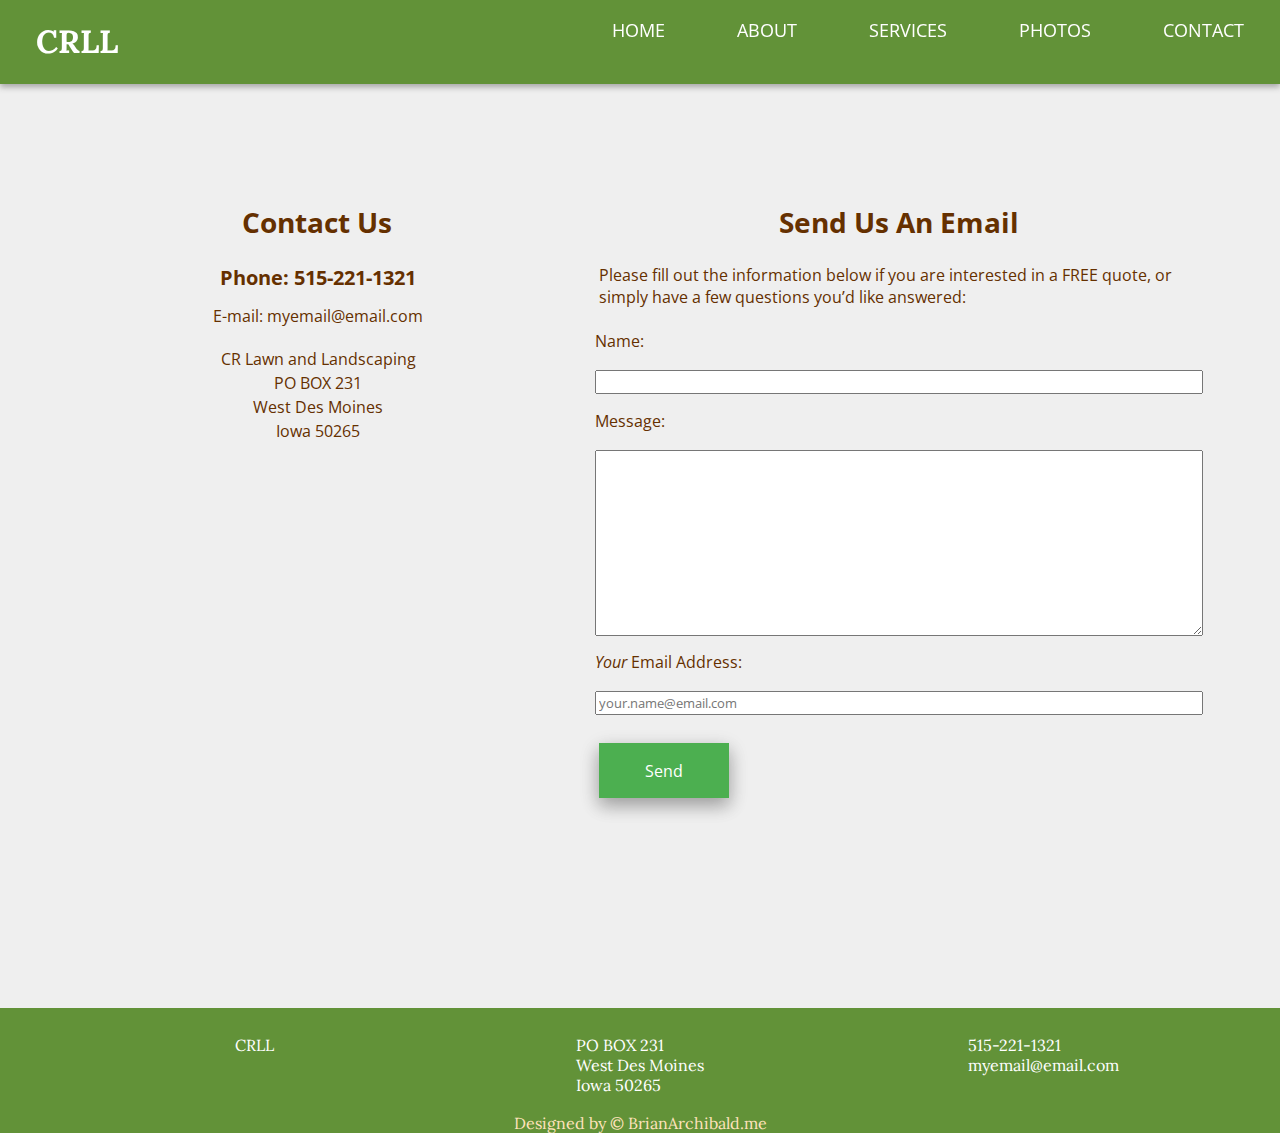
<file: contact-form.html>
<!doctype html>
<html lang="en">
<head>
    <meta charset="utf-8">
    <meta name="viewport" content="width=device-width, initial-scale=1.0">
    <meta name="description" content="contact form example">
    <link rel="stylesheet" href="lawn.css">
    <link href="https://fonts.googleapis.com/css?family=Lora|Open+Sans:300,400" rel="stylesheet">
    <link rel="stylesheet" href="https://use.fontawesome.com/releases/v5.1.0/css/all.css" integrity="sha384-lKuwvrZot6UHsBSfcMvOkWwlCMgc0TaWr+30HWe3a4ltaBwTZhyTEggF5tJv8tbt" crossorigin="anonymous">
  <title>Contact Form</title>
</head>
<body class="form-body">
  <nav class="navbar nav-sticky-v2 ">
    <div class="navLogo">
      <a>
        <h1 id="nav-logo" class="logo">CRLL</h1>
      </a>
    </div>
    <div class="navList">
      <ul class="nav-list-top">
        <li>
          <a class="nav-active" href="lawn.html">
            <div class="nav-list-items">HOME</div>
          </a>
        </li>
        <li>
          <a class="nav-active" href="lawn.html#about-section">
            <div class="nav-list-items">ABOUT</div>
          </a>
        </li>
        <li>
          <a class="nav-active" href="lawn.html#lawncare-section">
            <div class="nav-list-items">SERVICES</div>
          </a>
        </li>
        <li>
          <a class="nav-active" href="gallery.html">
            <div class="nav-list-items">PHOTOS</div>
          </a>
        </li>
        <li>
          <a class="nav-active" href="contact-form.html">
            <div class="nav-list-items">CONTACT</div>
          </a>
        </li>
      </ul>
    </div>

    <div class="mobile-nav-container">
      <ul class="mobile-nav-list-bottom">
        <li class="navLogoBottom">
          <a class="nav-active " href="#lawncare">
            <div class="nav-list-items">CR LOGO</div>
          </a>
        </li>
        <a class="mobile-nav-icon">
          <i class="fa fa-bars" id="menu-icon" aria-hidden="true"></i> 
        </a>
    </div>   
  </nav>    <!--   End of Nav Bar Top   -->

  <nav class="mobile-nav" id="mobile-nav">
    <div class="mobile-menu" id="close-menu">
      <ul class="mobile-list" id="mobile-list">
        <li>
          <a class="nav-active">
            <div class="nav-list-mobile" class="close-menu">Close Menu</div>
          </a>
        </li>
        <li>
          <a class="nav-active" href="contact-form.html">
            <div class="nav-list-mobile" id="mobile-contact" class="close-menu">Contact</div>
          </a>
        </li>
        <li>
          <a class="nav-active" href="lawn.html#lawncare-section">
            <div class="nav-list-mobile" class="close-menu">Lawn Care</div>
          </a>
        </li>
        <li>
          <a class="nav-active" href="lawn.html#landscaping-section">
            <div class="nav-list-mobile" class="close-menu">Landscaping</div>
          </a>
        </li>
        <li>
          <a class="nav-active" href="lawn.html#cleanup-section">
            <div class="nav-list-mobile" class="close-menu">Spring/Fall Cleanup</div>
          </a>
        </li>
        <li>
          <a class="nav-active" href="lawn.html#snow-section">
            <div class="nav-list-mobile" class="close-menu">Snow Removal</div>
          </a>
        </li>
        <li>
          <a class="nav-active" href="gallery.html">
            <div class="nav-list-mobile" class="close-menu">Photos</div>
          </a>
        </li>
        <li>
          <a class="nav-active" href="lawn.html#about-section">
            <div class="nav-list-mobile" id="about-mobile" class="close-menu">About</div>
          </a>
        </li> 
      </ul>
    </div>
  </nav>

  <div class="form-container">
    <div class="form-details">
      <h2 class="content-head form-title is-center" id="contact-us">Contact Us</h2>
        <ul class="other-contact">
          <li class="contact-phone">Phone: 515-221-1321</li>
          <li class="contact-email">E-mail: myemail@email.com</li>
        </ul>
        <ul class="contact-address">
          <li>CR Lawn and Landscaping<br>PO BOX 231<br> West Des Moines<br> Iowa 50265</li>
        </ul>  
    </div>
    
    <div class="contact-form-email">
      <h2 class="content-head form-title is-center">Send Us An Email</h2>
        <p class="form-text">Please fill out the information below if you are interested in a FREE quote, or simply have a few questions you’d like answered:
        </p>
    
      <form id="gform" method="POST" class="pure-form pure-form-stacked" data-email="example@email.net"
      action="use your own script for this.">
        <fieldset class="pure-group">
          <label for="name">Name: </label>
            <input id="name" name="name" placeholder="" />
        </fieldset>

        <fieldset class="pure-group">
          <label for="message">Message: </label>
            <textarea id="message" name="message" rows="10" cols="60" 
            placeholder=""></textarea>
        </fieldset>

        <fieldset class="pure-group">
          <label for="email"><em>Your</em> Email Address:</label>
           <input id="email" name="email" type="email" value=""
            required placeholder="your.name@email.com"/>
            <span id="email-invalid" style="display:none">
            Must be a valid email address</span>
        </fieldset>

        <button class="button-success pure-button button-xlarge">Send</button>
      </form>
    </div>

    <div style="display:none;" id="thankyou_message" >
      <h2 class="pure-group"><em>Thanks</em> for contacting us!
        We will get back to you soon!</h2>
    </div>
  </div>  <!-- End of Div Form Container -->

  <div class="footer">
    <div class="footer-contact-logo">
      <div class="logo">CRLL</div>
      <div class="footer-address">
        <li>PO BOX 231<br> West Des Moines<br> Iowa 50265</li>
      </div>
      <div class="footer-other-contact">
        <li class="footer-phone">515-221-1321</li>
        <li class="footer-email">myemail@email.com</li>
      </div>
    </div>
      <a class="footer-copyright" href="http://www.brianarchibald.me">
      <div class="copyright">Designed by &copy; BrianArchibald.me</div>
      </a>
  </div>
  <script data-cfasync="false" type="text/javascript"
  src="form-submission-handler.js"></script>
  <script type="text/javascript" src="lawn2.js"></script> 
</body>
</html>
</file>
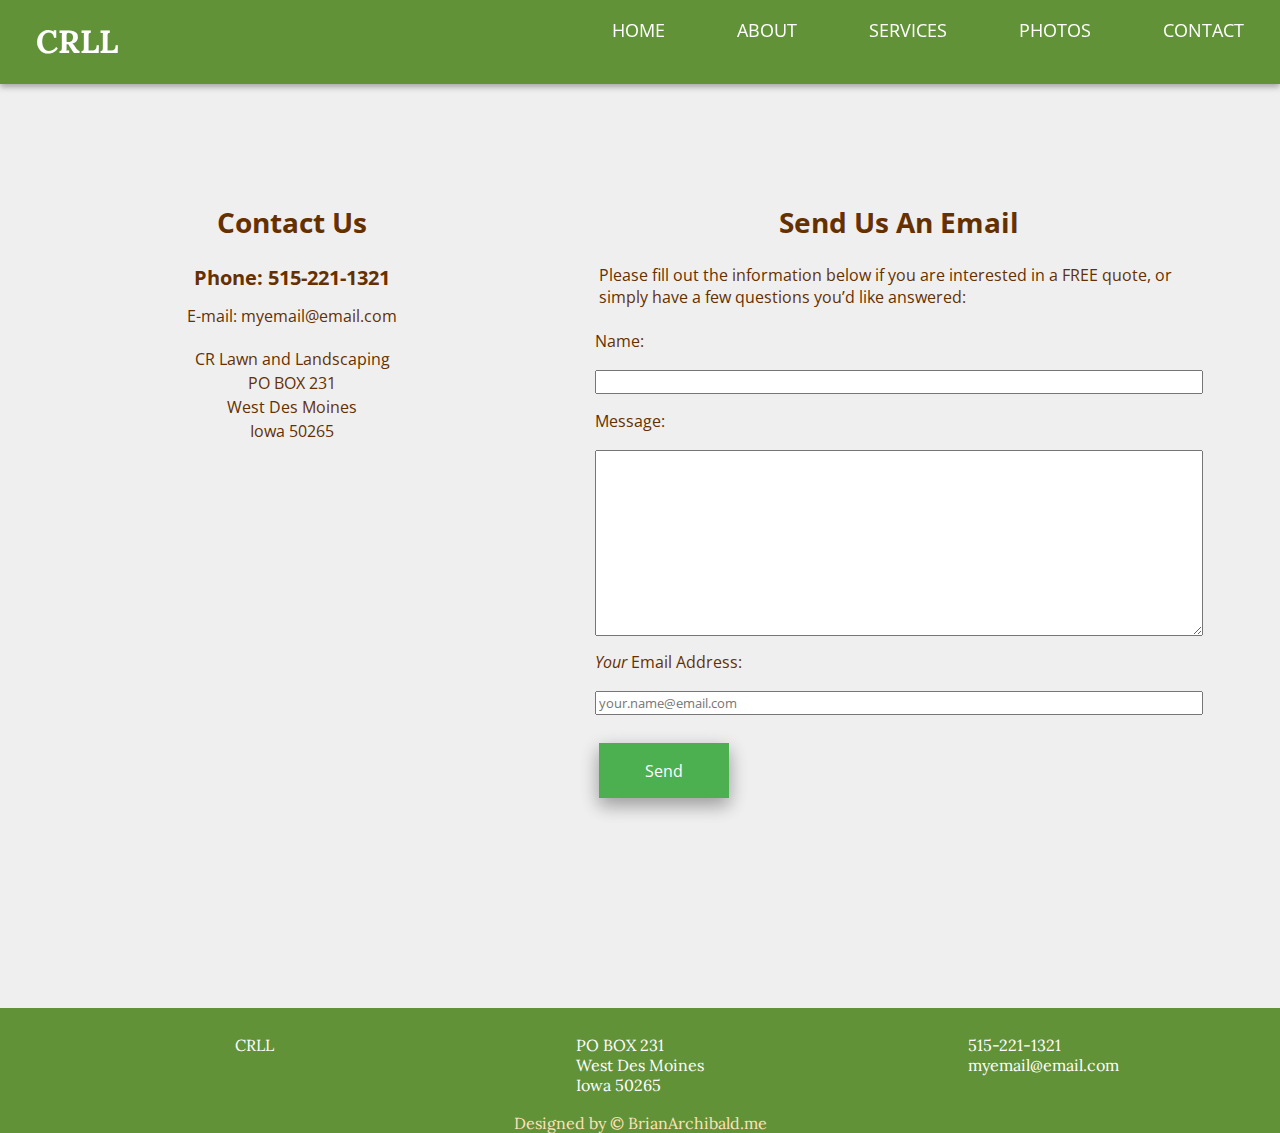
<file: public/contact-form.html>
<!doctype html>
<html lang="en">
<head>
    <meta charset="utf-8">
    <meta name="viewport" content="width=device-width, initial-scale=1.0">
    <meta name="description" content="contact form example">
    <link rel="stylesheet" href="lawn.css">
    <link href="https://fonts.googleapis.com/css?family=Lora|Open+Sans:300,400" rel="stylesheet">
    <link rel="stylesheet" href="https://use.fontawesome.com/releases/v5.1.0/css/all.css" integrity="sha384-lKuwvrZot6UHsBSfcMvOkWwlCMgc0TaWr+30HWe3a4ltaBwTZhyTEggF5tJv8tbt" crossorigin="anonymous">
  <title>Contact Form</title>
</head>
<body class="form-body">
  <nav class="navbar nav-sticky-v2 ">
    <div class="navLogo">
      <a href="index.html">
        <h1 id="nav-logo" class="logo">CRLL</h1>
      </a>
    </div>
    <div class="navList">
      <ul class="nav-list-top">
        <li>
          <a class="nav-active" href="index.html">
            <div class="nav-list-items">HOME</div>
          </a>
        </li>
        <li>
          <a class="nav-active" href="index.html#about-section">
            <div class="nav-list-items">ABOUT</div>
          </a>
        </li>
        <li>
          <a class="nav-active" href="index.html#lawncare-section">
            <div class="nav-list-items">SERVICES</div>
          </a>
        </li>
        <li>
          <a class="nav-active" href="gallery.html">
            <div class="nav-list-items">PHOTOS</div>
          </a>
        </li>
        <li>
          <a class="nav-active" href="contact-form.html">
            <div class="nav-list-items">CONTACT</div>
          </a>
        </li>
      </ul>
    </div>

    <div class="mobile-nav-container">
      <ul class="mobile-nav-list-bottom">
        <li class="navLogoBottom">
          <a class="nav-active " href="index.html">
            <div class="nav-list-items">CR LOGO</div>
          </a>
        </li>
        <a class="mobile-nav-icon">
          <i class="fa fa-bars" id="menu-icon" aria-hidden="true"></i> 
        </a>
    </div>   
  </nav>    <!--   End of Nav Bar Top   -->

  <nav class="mobile-nav" id="mobile-nav">
    <div class="mobile-menu" id="close-menu">
      <ul class="mobile-list" id="mobile-list">
        <li>
          <a class="nav-active">
            <div class="nav-list-mobile" class="close-menu">Close Menu</div>
          </a>
        </li>
        <li>
          <a class="nav-active" href="contact-form.html">
            <div class="nav-list-mobile" id="mobile-contact" class="close-menu">Contact</div>
          </a>
        </li>
        <li>
          <a class="nav-active" href="index.html#lawncare-section">
            <div class="nav-list-mobile" class="close-menu">Lawn Care</div>
          </a>
        </li>
        <li>
          <a class="nav-active" href="index.html#landscaping-section">
            <div class="nav-list-mobile" class="close-menu">Landscaping</div>
          </a>
        </li>
        <li>
          <a class="nav-active" href="index.html#cleanup-section">
            <div class="nav-list-mobile" class="close-menu">Spring/Fall Cleanup</div>
          </a>
        </li>
        <li>
          <a class="nav-active" href="index.html#snow-section">
            <div class="nav-list-mobile" class="close-menu">Snow Removal</div>
          </a>
        </li>
        <li>
          <a class="nav-active" href="gallery.html">
            <div class="nav-list-mobile" class="close-menu">Photos</div>
          </a>
        </li>
        <li>
          <a class="nav-active" href="index.html#about-section">
            <div class="nav-list-mobile" id="about-mobile" class="close-menu">About</div>
          </a>
        </li> 
      </ul>
    </div>
  </nav>

  <div class="form-container">
    <div class="form-details">
      <h2 class="content-head form-title is-center" id="contact-us">Contact Us</h2>
        <ul class="other-contact">
          <li class="contact-phone">Phone: 515-221-1321</li>
          <li class="contact-email">E-mail: myemail@email.com</li>
        </ul>
        <ul class="contact-address">
          <li>CR Lawn and Landscaping<br>PO BOX 231<br> West Des Moines<br> Iowa 50265</li>
        </ul>  
    </div>
    
    <div class="contact-form-email">
      <h2 class="content-head form-title is-center">Send Us An Email</h2>
        <p class="form-text">Please fill out the information below if you are interested in a FREE quote, or simply have a few questions you’d like answered:
        </p>
    
      <form id="gform" method="POST" class="pure-form pure-form-stacked" data-email="example@email.net"
      action="use your own script for this.">
        <fieldset class="pure-group">
          <label for="name">Name: </label>
            <input id="name" name="name" placeholder="" />
        </fieldset>

        <fieldset class="pure-group">
          <label for="message">Message: </label>
            <textarea id="message" name="message" rows="10" cols="60" 
            placeholder=""></textarea>
        </fieldset>

        <fieldset class="pure-group">
          <label for="email"><em>Your</em> Email Address:</label>
           <input id="email" name="email" type="email" value=""
            required placeholder="your.name@email.com"/>
            <span id="email-invalid" style="display:none">
            Must be a valid email address</span>
        </fieldset>

        <button class="button-success pure-button button-xlarge">Send</button>
      </form>
    </div>

    <div style="display:none;" id="thankyou_message" >
      <h2 class="pure-group"><em>Thanks</em> for contacting us!
        We will get back to you soon!</h2>
    </div>
  </div>  <!-- End of Div Form Container -->

  <div class="footer">
    <div class="footer-contact-logo">
      <div class="logo">CRLL</div>
      <div class="footer-address">
        <li>PO BOX 231<br> West Des Moines<br> Iowa 50265</li>
      </div>
      <div class="footer-other-contact">
        <li class="footer-phone">515-221-1321</li>
        <li class="footer-email">myemail@email.com</li>
      </div>
    </div>
      <a class="footer-copyright" href="http://www.brianarchibald.me">
      <div class="copyright">Designed by &copy; BrianArchibald.me</div>
      </a>
  </div>
  <script data-cfasync="false" type="text/javascript"
  src="form-submission-handler.js"></script>
  <script type="text/javascript" src="lawn2.js"></script> 
</body>
</html>
</file>
<file: lawn.css>
* {
	font-family: Open Sans, sans-serif;
	box-sizing: border-box;
}
body {
	margin: 0;
}
html,body{
	min-height:100%;
	min-width: 100%;
}
a {
	text-decoration: none;
}

/*  Header Section  */

.header {	
	background-image: linear-gradient(rgba(0, 0, 0, 0.1), rgba(0, 0, 0, 0.1)), url(hero.jpg);
	background-size: cover;
	background-position: center;
	background-attachment: fixed;
	height: 100vh;
	color: white;
	display: flex;
	flex-direction: column;
	justify-content: space-around;
	align-items: center;
}
.header-text {
	margin-top: -75vh;
}
.header-main-text {
	font-size: 60px;
	font-weight: 200;
	text-align: center;
	text-transform: uppercase;
	letter-spacing: 1px;
	word-spacing: 4px;
	font-family: 'Lora', serif;	
}
.header-additional-text {
	font-size: 25px;
	font-weight: 200;
	text-align: center;
    margin-bottom: 20vh;
}
.header-phone {
	text-align: center;
	font-family: 'Lora', serif;
	font-size: 1.5em;
	margin-top: -15vh;
	color: #68c440;
	letter-spacing: 1px;
}

/* Top Nav Bar  */

.navbar-top {
	display: grid;
	grid-template-columns: 2fr 1fr;
	top: -30vh;
	padding: 0 3em;
	margin: 0;
	z-index: 100;
	width: 100%;
	position: relative;
	transition: all 1s;
}
.nav-list-top {
	list-style-type: none;
	display: grid;
	grid-template-columns: 1fr 1fr 1fr 1fr 1fr;
	justify-items: center;
	padding: 0;
	font-size: 1.1em;
}
.nav-list-top li {
	margin: 0 4vh;
}
.nav-list-top a {
	color: white;
}
.navtop-hide {
	visibility: hidden;
	transition: all 1s;
}
.nav-sticky-v2 {
	display: grid;
	grid-template-columns: 2fr 1fr;
	background-color: #629238;
	position: fixed;
	top: 0;	
	margin: 0;
	z-index: 100;
	width: 100%;
	box-shadow: 0px 3px 6px 0px rgba(50, 50, 50, 0.39);
}

/* Mobile Nav Pop Up  */

.mobile-nav {
	display: none;
	position: fixed;
	width: 100%;
	top: 0px;
	z-index: 100;
}
.mobile-list {
	background: #629238;
	padding-top: 0px;
	z-index: 100;
    margin: 0px;
    list-style-type: none;
    font-family: Open Sans, sans-serif;
    text-transform: uppercase;
    font-weight: 500;
    letter-spacing: 1px;
    text-align: center;
    opacity: .85;
}
.nav-list-mobile {
	text-decoration: none;
	color: white;
	padding: 8px 0px;
    font-size: 16px;
    border-bottom: solid 1px rgb(255, 255, 255, 0.85);
    margin-left: -6vh;
}
#about-mobile {
	border-bottom: none;
}

/*  Bottom Nav Bar  */

.navbar-bottom {
	top: 0;
	margin: 0;
	z-index: 1000;
	width: 100%;
	transition: all 1s;
	background-color: #629238;
}
.navLogoBottom {
	max-width: 0;
	overflow: hidden;
	background-color: #4f792a;
	justify-content: center;
	display: none;
	transition: all .5s;
}
.nav-logo, .logo {
	font-family: 'Lora', serif;
	color: white;
	margin-left: 4vh;
}
.nav-list-bottom {
	list-style-type: none;
	margin: 0;
  	padding: 1em 2em 1em 0;
  	list-style: none;
  	display:flex;	
	font-size: 1.2em;
	transition: all .5s;
}
.nav-list-bottom li {
  flex: 1;
  text-align: center;
  display: flex;
  justify-content: center;
  align-items: center;
}
.nav-list-bottom a {
	color: white;
}
.bottom-nav-fixed .navbar-bottom {
	position: fixed;
	width: 100%;
	box-shadow: 0 3px rgba(0,0,0,0.1);
}
.bottom-nav-fixed .navLogoBottom {
	max-width: 200px;
	font-weight: 600;
  	font-size: 30px;
  	display: inline-block;
}

/* Mobile Nav Icon */

.mobile-nav-icon {
	cursor: pointer;
	margin-top: 1vh;	
}
#menu-icon {
	font-size: 3vh;
	color: white;
}
.mobile-nav-container {
	display: none;
}
.mobile-nav-list-bottom {
	display: flex;
	flex-direction: row;
	justify-content: space-around;
}
.contact-button {
	cursor: pointer;
}

/* Section Container  */

.lawncare {
	width: 100%;
}
.section-container 	{
	margin: 10em 4em;
	display: grid;
	grid-gap: 4em;
	grid-template-columns: 1fr 1fr;
	transform: scale(0.98);
	transition: transform 0.5s;
}
#cleanup-container, #about-container {
	margin-top: 0;
}
.section-text {
	display: grid;
}
.bottom-nav-fixed .section-container {
	transform: scale(1);
}
.section-container img {
	height: 45vh;
	display: grid;
	align-self: center;
	padding: 2em 4em 2em 0;
}
.section-header {
	font-size: 70px;
	color: #653000;
	font-weight: 400;
}
.section-main-text {
	font-size: 16px;
	color: #653000;
	line-height: 30px;
}

/* Landscaping Section  */

#landscaping-section {
	background-color: #efefef;
	margin-top: -9vh;
}

/* Snow Removal */

.snowremoval {
	background-color: #efefef;
	margin-top: -9vh;
}

/* Buttons */

button {
	width: 130px;
	height: 55px;
	background-color: #4CAF50;
    border: none;
    color: white;
    padding: 15px 22px;
    text-align: center;
    text-decoration: none;
    display: inline-block;
    font-size: 16px;
    margin-bottom: 30px;
    box-shadow: 0 8px 16px 0 rgba(0,0,0,0.2), 0 6px 20px 0 rgba(0,0,0,0.19);
}
button:hover {
	box-shadow: 0 12px 16px 0 rgba(0,0,0,0.24), 0 17px 50px 0 rgba(0,0,0,0.19);
	background-color: #59d15d;
	cursor: pointer;
}

/* Footer  */

.footer {
	background-color: #629238;
}
.footer-address li {
	list-style: none;
	font-family: 'Lora', serif;
}
.footer-other-contact li {
	list-style: none;
	font-family: 'Lora', serif;
}
.footer-contact-logo {
	display: grid;
	grid-template-columns: 1fr 1fr 1fr;
	grid-gap: 20px;
	justify-items: center;
	padding: 3vh 5vh 0 5vh;
	color: white;
}
.copyright {
	text-align: center;
	padding-top: 2vh;
	color: #ffe3bc;
	font-family: 'Lora', serif;
}

/*  Image Gallery   */
.gallery-body {
	background-color: #efefef;
}
.gallery-header {
	color: #653000;
	text-align: center;
	font-size: 50px;
	font-family: Open Sans;
}
.gallery-container {
	margin: 10vh 5vh;
}
.gallery-buttons {
	display: flex;
	flex-direction: row;
	justify-content: space-around;
}
.gallery-row {
  display: flex;
  flex-wrap: wrap;
  justify-content: center;
  overflow: hidden;
}
.gallery-photo {
	width: 100%;
}

/* Create four equal columns that sits next to each other */

.gallery-column {
  flex: 25%;
  max-width: 25%; 
  overflow: hidden;
}
.gallery-column img {
  vertical-align: middle;
}

/* Contact Form  */

.form-body {
	background-color: #efefef ;
	background-size: cover;
	background-position: center;
	background-attachment: fixed;
	margin: 0;
}
.form-container {
	display: grid;
	grid-template-columns: 0.8fr 1fr;
	justify-content: center;
	margin: 20vh 7vh;	
	grid-gap: 10px;
}
.form-text {
	color: #653000;
	margin-left: 2vh;
}
.pure-group {
	border: none;
	display: grid;
	grid-template-rows: 1fr;
	color: #653000;
}
.form-details {
	margin-right: 3vw;
}
.form-title {
	font-size: 28px;
	color: #653000;
	text-align: center;	
}
.other-contact, .contact-address {
	text-align: center;
}
#contact-us {
	margin-left: 3vw;
}
label {
	margin-bottom: 2vh;
}
aside {
	padding-left: 12px;
}
#message {
	max-width: 75vh;
}
.pure-button {
	margin-left: 2vh;
	margin-top: 2vh;
}
.contact-address {
	list-style-type: none;
	color: #653000;
	line-height: 1.5em;
	margin-bottom: 10vh;
}
.other-contact {
	list-style-type: none;
 	color: #653000;
 	line-height: 1.8em;
}
.contact-phone {
	font-size: 1.25em;
	margin-bottom: 1vh;
	font-weight: bold;
}

/* Media Responsive Layout */

@media screen and (max-width: 1339px) {  /*iPad in landscape mode has 1024px */
	.section-container {
		display: flex;
		flex-direction: column;
		align-items: center;
		margin: 10vh 4vh 0 4vh;
	}
	.section-container img {
		padding: 0;
	}
	.section-header {
		text-align: center;
	}
	.section-img {
		padding-top: 8vh;
	}
	.section-main-text {
		font-size: 18px;
		text-align: center;
		padding-bottom: 5vh;
	}
	button {
		justify-self: center;
	}

@media screen and (max-width: 1078px) {  /*iPad in landscape mode has 1024px */	
	.section-img {
	justify-self: center;
	}
	.navList {
  	display: none;
  	}
  .mobile-nav-container {
	display: inline-block;
	}
}

@media screen and (max-width: 891px) {
  .gallery-column {
    flex: 50%;  
    max-width: 50%;
  }
  .section-container img {
  	width: 50vh;
    height: auto;
  }
  .section-header {
  	font-size: 50px;
  	margin-top: 4vh;
  	margin-bottom: 0;
  }
  .form-container {
  	display: flex;
  	flex-wrap: wrap;
  }
  .form-title {
  	margin-right: 0;
  }
  #contact-us {
	margin-left: 4vw;
	}
	.header-text {
    margin-top: -80vh;
	}
}

@media screen and (max-width: 600px) {
  .gallery-column {
    flex: 100%;
    max-width: 100%;
  }
  .section-img {
    padding-top: 0;
   }
   #lawncare-section{
   	padding-top: 8vh;
   }
   .section-container img {
    width: 38vh;
    height: auto;
	}
	#contact-us {
	margin-left: 5vw;
	}
}

@media screen and (max-width: 500px) {
	.section-container img {
    width: 30vh;
    height: auto;
	}
}

@media screen and (max-width: 441px) {
  .section-container img {
  	width: 22vh;
    height: auto;
  }
  .header-main-text {
  	font-size: 3em;
    font-weight: 300;
    text-align: center;
    text-transform: uppercase;
    letter-spacing: 1px;
    word-spacing: 3px;
  }
  #message {
  	width: 35vh;
  }
  .footer-address {
  	display: none;
  }
}

  @media screen and (max-width: 357px) {
  	#contact-us {
	margin-left: 7vw;
	}
	.header-main-text {
    font-size: 2.5em;
	}
  }
</file>
<file: public/lawn.css>
* {
	font-family: Open Sans, sans-serif;
	box-sizing: border-box;
}
body {
	margin: 0;
}
html,body{
	min-height:100%;
	min-width: 100%;
}
a {
	text-decoration: none;
}

/*  Header Section  */

.header {	
	background-image: linear-gradient(rgba(0, 0, 0, 0.1), rgba(0, 0, 0, 0.1)), url(hero.jpg);
	background-size: cover;
	background-position: center;
	background-attachment: fixed;
	height: 100vh;
	color: white;
	display: flex;
	flex-direction: column;
	justify-content: space-around;
	align-items: center;
}
.header-text {
	margin-top: -75vh;
}
.header-main-text {
	font-size: 60px;
	font-weight: 200;
	text-align: center;
	text-transform: uppercase;
	letter-spacing: 1px;
	word-spacing: 4px;
	font-family: 'Lora', serif;	
}
.header-additional-text {
	font-size: 25px;
	font-weight: 200;
	text-align: center;
    margin-bottom: 20vh;
}
.header-phone {
	text-align: center;
	font-family: 'Lora', serif;
	font-size: 1.5em;
	margin-top: -15vh;
	color: #68c440;
	letter-spacing: 1px;
}

/* Top Nav Bar  */

.navbar-top {
	display: grid;
	grid-template-columns: 2fr 1fr;
	top: -30vh;
	padding: 0 3em;
	margin: 0;
	z-index: 100;
	width: 100%;
	position: relative;
	transition: all 1s;
}
.nav-list-top {
	list-style-type: none;
	display: grid;
	grid-template-columns: 1fr 1fr 1fr 1fr 1fr;
	justify-items: center;
	padding: 0;
	font-size: 1.1em;
}
.nav-list-top li {
	margin: 0 4vh;
}
.nav-list-top a {
	color: white;
}
.navtop-hide {
	visibility: hidden;
	transition: all 1s;
}
.nav-sticky-v2 {
	display: grid;
	grid-template-columns: 2fr 1fr;
	background-color: #629238;
	position: fixed;
	top: 0;	
	margin: 0;
	z-index: 100;
	width: 100%;
	box-shadow: 0px 3px 6px 0px rgba(50, 50, 50, 0.39);
}

/* Mobile Nav Pop Up  */

.mobile-nav {
	display: none;
	position: fixed;
	width: 100%;
	top: 0px;
	z-index: 100;
}
.mobile-list {
	background: #629238;
	padding-top: 0px;
	z-index: 100;
    margin: 0px;
    list-style-type: none;
    font-family: Open Sans, sans-serif;
    text-transform: uppercase;
    font-weight: 500;
    letter-spacing: 1px;
    text-align: center;
    opacity: .85;
}
.nav-list-mobile {
	text-decoration: none;
	color: white;
	padding: 8px 0px;
    font-size: 16px;
    border-bottom: solid 1px rgb(255, 255, 255, 0.85);
    margin-left: -6vh;
}
#about-mobile {
	border-bottom: none;
}

/*  Bottom Nav Bar  */

.navbar-bottom {
	top: 0;
	margin: 0;
	z-index: 1000;
	width: 100%;
	transition: all 1s;
	background-color: #629238;
}
.navLogoBottom {
	max-width: 0;
	overflow: hidden;
	background-color: #4f792a;
	justify-content: center;
	display: none;
	transition: all .5s;
}
.nav-logo, .logo {
	font-family: 'Lora', serif;
	color: white;
	margin-left: 4vh;
}
.nav-list-bottom {
	list-style-type: none;
	margin: 0;
  	padding: 1em 2em 1em 0;
  	list-style: none;
  	display:flex;	
	font-size: 1.2em;
	transition: all .5s;
}
.nav-list-bottom li {
  flex: 1;
  text-align: center;
  display: flex;
  justify-content: center;
  align-items: center;
}
.nav-list-bottom a {
	color: white;
}
.bottom-nav-fixed .navbar-bottom {
	position: fixed;
	width: 100%;
	box-shadow: 0 3px rgba(0,0,0,0.1);
}
.bottom-nav-fixed .navLogoBottom {
	max-width: 200px;
	font-weight: 600;
  	font-size: 30px;
  	display: inline-block;
}

/* Mobile Nav Icon */

.mobile-nav-icon {
	cursor: pointer;
	margin-top: 1vh;	
}
#menu-icon {
	font-size: 3vh;
	color: white;
}
.mobile-nav-container {
	display: none;
}
.mobile-nav-list-bottom {
	display: flex;
	flex-direction: row;
	justify-content: space-around;
}
.contact-button {
	cursor: pointer;
}

/* Section Container  */

.lawncare {
	width: 100%;
}
.section-container 	{
	margin: 10em 4em;
	display: grid;
	grid-gap: 4em;
	grid-template-columns: 1fr 1fr;
	transform: scale(0.98);
	transition: transform 0.5s;
}
.cleanup {
	margin-top: -5vh;
}

#cleanup-container, #about-container {
	margin-top: 0;
}
.section-text {
	display: grid;
	margin-top: -9vh;
}
.bottom-nav-fixed .section-container {
	transform: scale(1);
}
.section-container img {
	height: 45vh;
	display: grid;
	align-self: center;
	padding: 2em 4em 2em 0;
}
.section-header {
	font-size: 70px;
	color: #653000;
	font-weight: 400;
}
.section-main-text {
	font-size: 16px;
	color: #653000;
	line-height: 30px;
}

/* Landscaping Section  */

#landscaping-section {
	background-color: #efefef;
	margin-top: -17vh;
}
.landscaping-container {
	padding-top: 14vh;
}

/* Snow Removal */

.snowremoval {
	background-color: #efefef;
	margin-top: -17vh;
}
.snow-container {
	padding-top: 14vh;
}

/* About Container */
#about-container {
	margin-bottom: 2vh;
}

/* Buttons */

button {
	width: 130px;
	height: 55px;
	background-color: #4CAF50;
    border: none;
    color: white;
    padding: 15px 22px;
    text-align: center;
    text-decoration: none;
    display: inline-block;
    font-size: 16px;
    margin-bottom: 30px;
    box-shadow: 0 8px 16px 0 rgba(0,0,0,0.2), 0 6px 20px 0 rgba(0,0,0,0.19);
}
button:hover {
	box-shadow: 0 12px 16px 0 rgba(0,0,0,0.24), 0 17px 50px 0 rgba(0,0,0,0.19);
	background-color: #59d15d;
	cursor: pointer;
}

/* Footer  */

.footer {
	background-color: #629238;
}
.footer-address li {
	list-style: none;
	font-family: 'Lora', serif;
}
.footer-other-contact li {
	list-style: none;
	font-family: 'Lora', serif;
}
.footer-contact-logo {
	display: grid;
	grid-template-columns: 1fr 1fr 1fr;
	grid-gap: 20px;
	justify-items: center;
	padding: 3vh 5vh 0 5vh;
	color: white;
}
.copyright {
	text-align: center;
	padding-top: 2vh;
	color: #ffe3bc;
	font-family: 'Lora', serif;
}

/*  Image Gallery   */
.gallery-body {
	background-color: #efefef;
}
.gallery-header {
	color: #653000;
	text-align: center;
	font-size: 40px;
	font-family: Open Sans;
}
.gallery-container {
	margin: 10vh 5vh;
}
.gallery-buttons {
	display: flex;
	flex-direction: row;
	justify-content: space-around;
}
.gallery-row {
  display: flex;
  flex-wrap: wrap;
  justify-content: center;
  overflow: hidden;
}
.gallery-photo {
	width: 100%;
}

/* Create four equal columns that sits next to each other */

.gallery-column {
  flex: 25%;
  max-width: 25%; 
  overflow: hidden;
}
.gallery-column img {
  vertical-align: middle;
}

/* Contact Form  */

.form-body {
	background-color: #efefef ;
	background-size: cover;
	background-position: center;
	background-attachment: fixed;
	margin: 0;
}
.form-container {
	display: grid;
	grid-template-columns: 0.8fr 1fr;
	justify-content: center;
	margin: 20vh 7vh;	
	grid-gap: 10px;
}
.form-text {
	color: #653000;
	margin-left: 2vh;
}
.pure-group {
	border: none;
	display: grid;
	grid-template-rows: 1fr;
	color: #653000;
}
.form-details {
	margin-right: 7vw;
}
.form-title {
	font-size: 28px;
	color: #653000;
	text-align: center;	
}
.other-contact, .contact-address {
	text-align: center;
}
#contact-us {
	margin-left: 3vw;
}
label {
	margin-bottom: 2vh;
}
aside {
	padding-left: 12px;
}
#message {
	max-width: 75vh;
}
.pure-button {
	margin-left: 2vh;
	margin-top: 2vh;
}
.contact-address {
	list-style-type: none;
	color: #653000;
	line-height: 1.5em;
	margin-bottom: 10vh;
}
.other-contact {
	list-style-type: none;
 	color: #653000;
 	line-height: 1.8em;
}
.contact-phone {
	font-size: 1.25em;
	margin-bottom: 1vh;
	font-weight: bold;
}

/* Media Responsive Layout */

@media screen and (max-width: 1339px) {  /*iPad in landscape mode has 1024px */
	.section-container {
		display: flex;
		flex-direction: column;
		align-items: center;
		margin: 10vh 4vh 0 4vh;
	}
	.section-container img {
		padding: 0;
	}
	.section-header {
		text-align: center;
	}
	.section-img {
		padding-top: 8vh;
	}
	.section-main-text {
		font-size: 18px;
		text-align: center;
		padding-bottom: 5vh;
	}
	.section-text {
	margin-top: 0vh;
	}
	
	button {
		justify-self: center;
	}
	.cleanup {
		margin-top: 0vh;
	}
	#about-container {
	margin-bottom: 0;
	}
	.snow-container, .landscaping-container {
	padding-top: 0;
	}
	#landscaping-section {
	margin-top: -9vh;
	}
	.snowremoval {
	margin-top: -9vh;
	}
	
@media screen and (max-width: 1078px) {  /*iPad in landscape mode has 1024px */	
	.section-img {
	justify-self: center;
	}
	.navList {
  	display: none;
  	}
    .mobile-nav-container {
	display: inline-block;
	}
}

@media screen and (max-width: 891px) {
  .gallery-column {
    flex: 50%;  
    max-width: 50%;
  }
  .section-container img {
  	width: 50vh;
    height: auto;
  }
  .section-header {
  	font-size: 50px;
  	margin-top: 4vh;
  	margin-bottom: 0;
  }
  .form-container {
  	display: flex;
  	flex-wrap: wrap;
  }
  .form-title {
  	margin-right: 0;
  }
  #contact-us {
	margin-left: 4vw;
  }
  .header-text {
   margin-top: -85vh;
   }
}

@media screen and (max-width: 600px) {
  .gallery-column {
    flex: 100%;
    max-width: 100%;
  }
  .section-img {
    padding-top: 0;
   }
   #lawncare-section{
   	padding-top: 8vh;
   }
   .section-container img {
    width: 55vh;
    height: auto;
	}
	#contact-us {
	margin-left: 6vw;
	}
}

@media screen and (max-width: 500px) {
	.section-container img {
    width: 55vh;
    height: auto;
	}
}

@media screen and (max-width: 441px) {
  .section-container img {
  	width: 45vh;
    height: auto;
  }
  .header-main-text {
  	font-size: 3em;
    font-weight: 300;
    text-align: center;
    text-transform: uppercase;
    letter-spacing: 1px;
    word-spacing: 3px;
  }
  #message {
  	width: 35vh;
  }
  .footer-address {
  	display: none;
  }
}

@media screen and (max-width: 357px) {
	#contact-us {
	margin-left: 9vw;
	}
	.header-main-text {
	font-size: 2.5em;
	}
}
</file>
